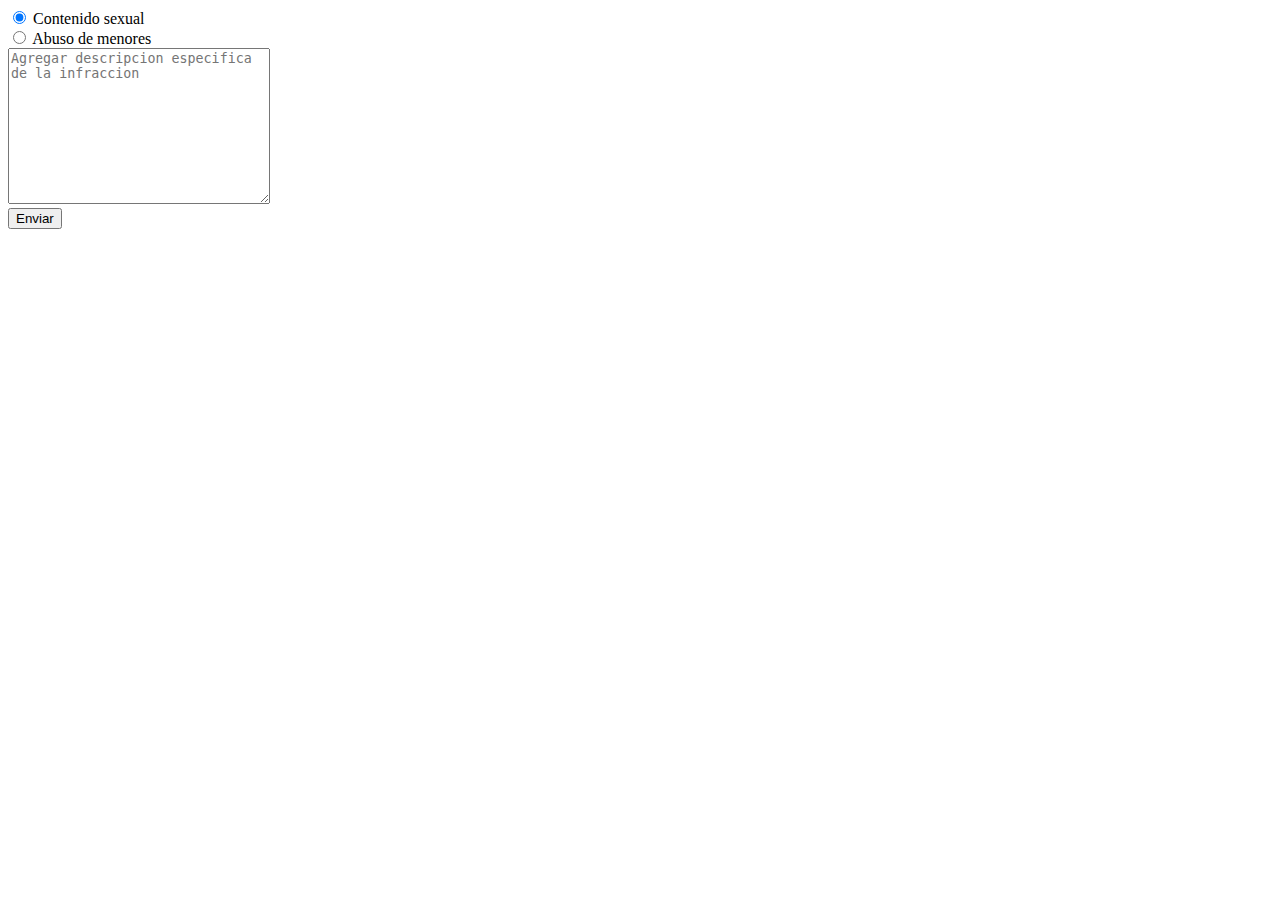
<file: esta/index.html>
<!DOCTYPE html>
<html lang="en">
<head>
    <meta charset="UTF-8">
    <meta http-equiv="X-UA-Compatible" content="IE=edge">
    <meta name="viewport" content="width=device-width, initial-scale=1.0">
    <script src="js/jQuery.js"></script>
    <title>Document</title>
</head>
<body>

    <div id="lol">
        <form method="post" id="form_reports">
            <input type="radio" name="rep_why" id="cont_sex" value="cont_sex" checked>
            <label for="cont_sex">Contenido sexual</label><br>
            <input type="radio" name="rep_why" id="abus_men" value="abus_men">
            <label for="abus_men">Abuso de menores</label><br>
            <textarea name="description" id="description" required cols="30" rows="10" class="modal_form_textarea" placeholder="Agregar descripcion especifica de la infraccion" maxlength="500"></textarea>
            <br>
            <button id="btn_form_report">Enviar</button>
        </form>
    </div>
    <script src="js/ajax.js"></script>
    <div id="result"></div>

</body>
</html>
</file>
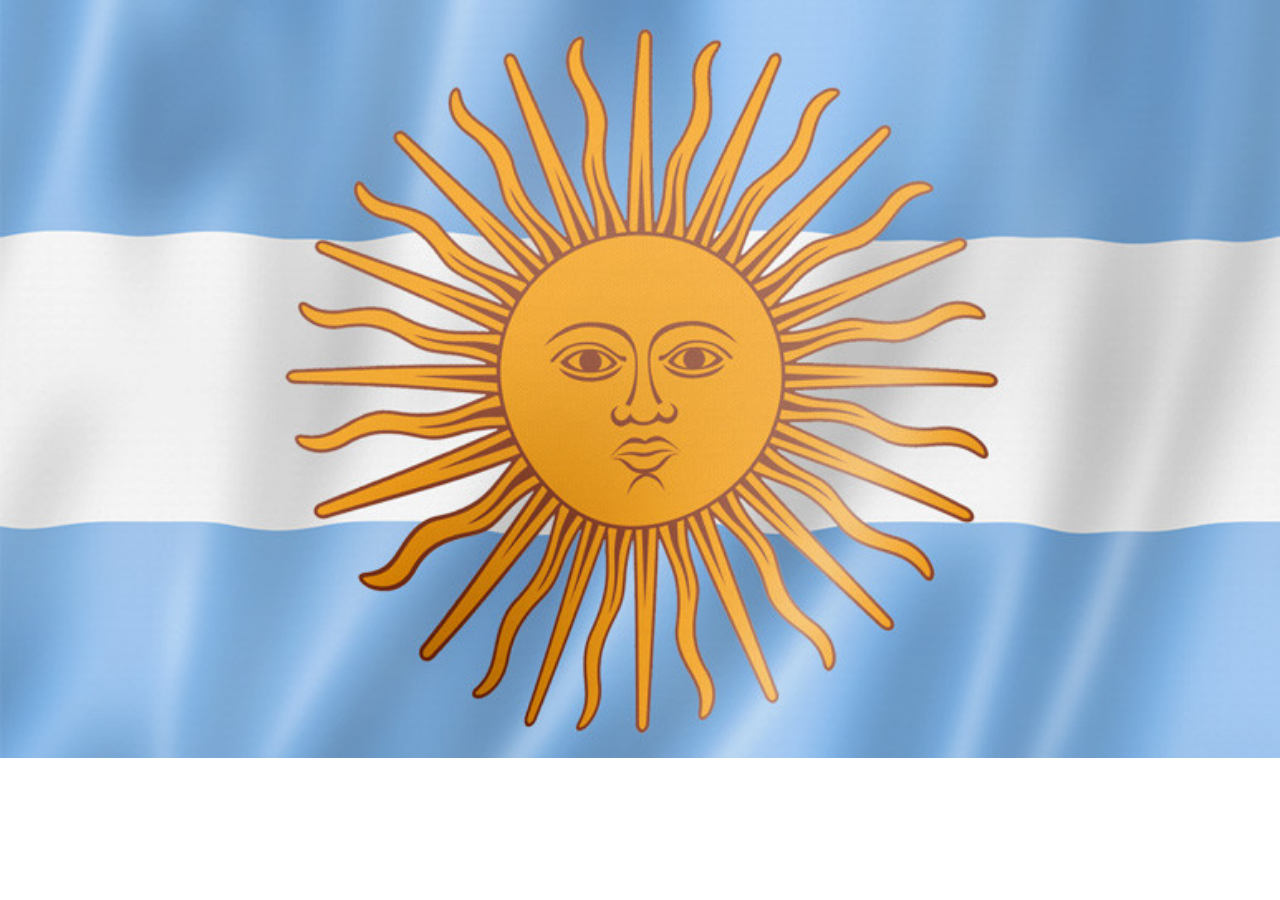
<file: weather/index.html>
<!DOCTYPE html>
<html lang="en">
<head>
    <meta charset="UTF-8">
    <meta http-equiv="X-UA-Compatible" content="IE=edge">
    <meta name="viewport" content="width=device-width, initial-scale=1.0">
    <script src="js/jquery.js"></script>
    <script src="js/ajax.js"></script>
    <link rel="stylesheet" href="css/bootstrap.min.css">
    <link rel="stylesheet" href="css/a.css">
    <title>Document</title>
</head>
<body>
    <div class="hola">
        <h1 id="temp_actual"></h1>
        <div id="datos" class="datos"></div>
    </div>
    
</body>
</html>
</file>
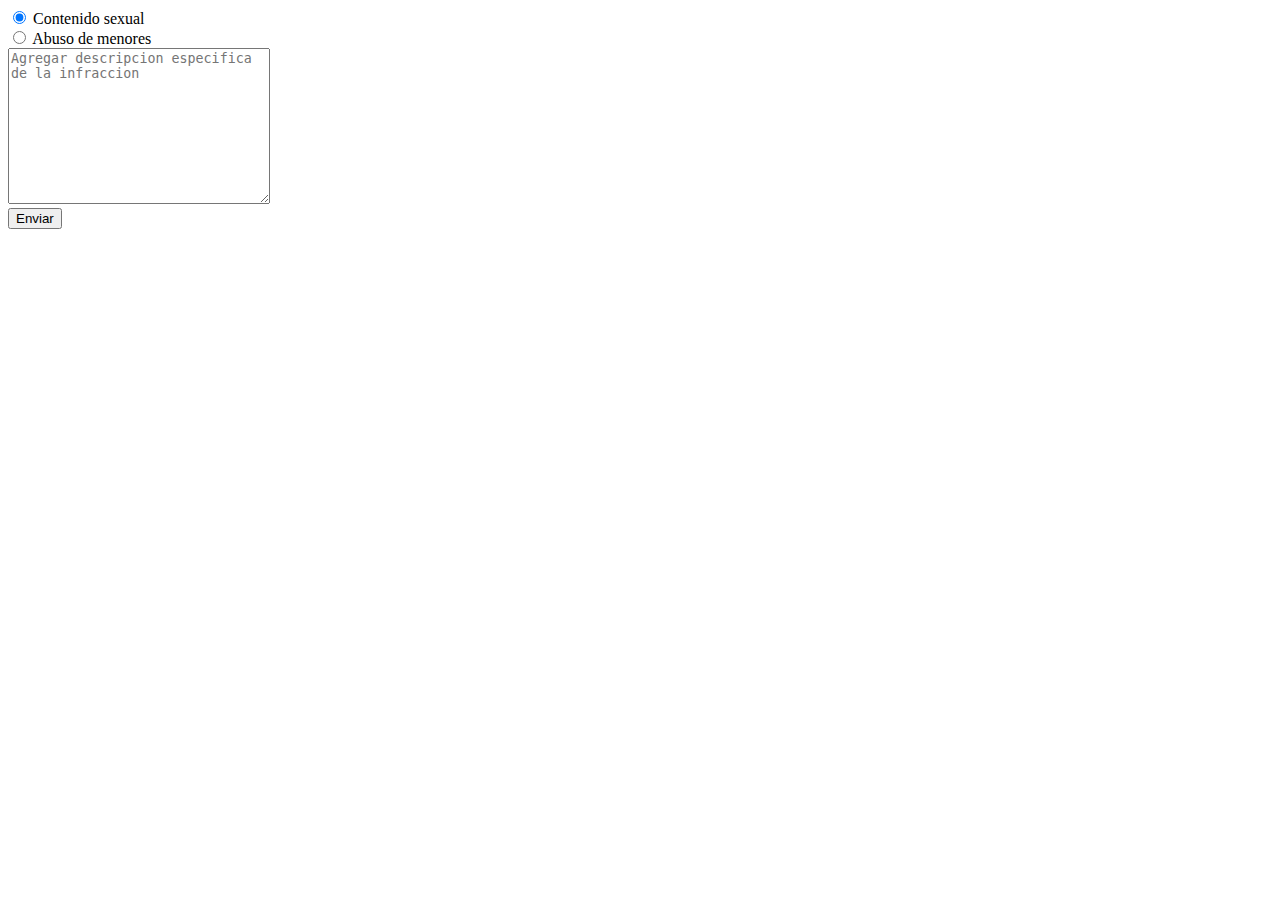
<file: 4/esta/index.html>
<!DOCTYPE html>
<html lang="en">
<head>
    <meta charset="UTF-8">
    <meta http-equiv="X-UA-Compatible" content="IE=edge">
    <meta name="viewport" content="width=device-width, initial-scale=1.0">
    <script src="js/jQuery.js"></script>
    <title>Document</title>
</head>
<body>

    <div id="padre-modal">
        <form method="post" id="form_reports" class="formulario-r">
            <input type="radio" name="rep_why" id="cont_sex" value="cont_sex" checked>
            <label for="cont_sex">Contenido sexual</label><br>
            <input type="radio" name="rep_why" id="abus_men" value="abus_men">
            <label for="abus_men">Abuso de menores</label><br>
            <textarea name="description" id="description" required cols="30" rows="10" class="modal_form_textarea" placeholder="Agregar descripcion especifica de la infraccion" maxlength="500"></textarea>
            <br>
            <button id="btn_form_report">Enviar</button>
        </form>
    </div>
    <script src="js/ajax.js"></script>

</body>
</html>
</file>
<file: weather/css/a.css>
.hola{
    text-align: center;
}

.datos{
    display: flex;
    flex-wrap: wrap;
    margin-top: 5%;
    margin-left: 20%;
    margin-right: 20%;
}

.card{
    margin-right: 20px;
    margin-bottom: 5%;
}
body{
    background-image: url(../img/sol.jpg);
    background-repeat: no-repeat;
    background-size: cover;
}
</file>
